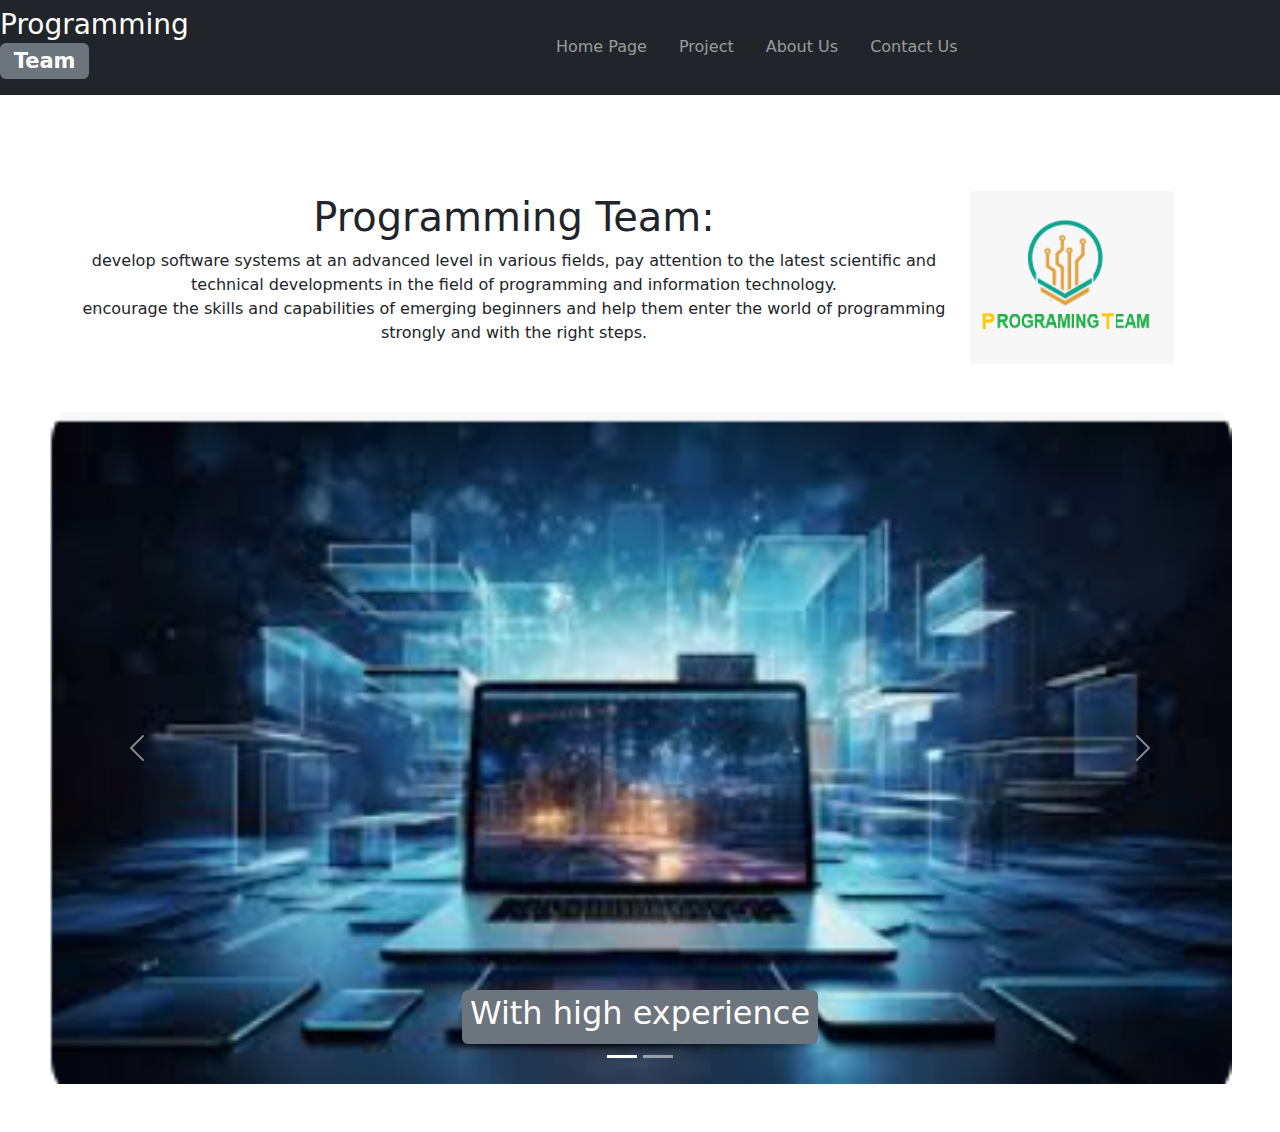
<file: index.html>
<!DOCTYPE html>
<html lang="en">
<head>
    <meta charset="UTF-8">
    <meta name="viewport" content="width=device-width, initial-scale=1.0">
    <link href="css/bootstrap.min.css" rel="stylesheet">
    <script src="js/bootstrap.bundle.min.js"></script>   
    <title>Programming Team</title>
</head>
<body>
    <nav class="navbar navbar-expand-md bg-dark navbar-dark text-white  ">
        <h3>Programming <span class="badge bg-secondary">Team</span></h3>

        <div class="container-fluid">
        
         <button class="navbar-toggler" type="button" data-bs-toggle="collapse" data-bs-target="#navbarNav" aria-controls="navbarNav" aria-expanded="false" aria-label="Toggle navigation">
         <span class="navbar-toggler-icon"></span>
         </button>
         <div class="collapse navbar-collapse nav justify-content-center " id="navbarNav">
                <ul class="navbar-nav pr-5 ">
                   <li class="nav-item px-2"><a class="nav-link "  href="index.html">Home Page</a></li></span>
                    <li class="nav-item px-2"><a class="nav-link" href="projects.html">Project</a></li>
                    <li class="nav-item px-2"><a class="nav-link" href="aboutus.html">About Us</a></li>
                    <li class="nav-item px-2"><a class="nav-link " href="contact.html" >Contact Us</a></li>
                </ul>
         </div>
        </div>
    </nav>
<section class=" text-center tsxt-sm-start p-5 ">
    <div class="container py-4">
        <div class="d-sm-flex align-items-center justify-content-center">
            <div>
            <h1>Programming Team:</h1>
            <p> develop software systems at an advanced level in various fields,
                     pay attention to the latest scientific and technical developments in the field of programming and information technology.<br/>
                     encourage the skills and capabilities of emerging beginners and help them enter the world of programming strongly and with the right steps.
            </p>
        </div>            
    <img class=" m-4 d-none d-md-block img-flud w-40 h-40  " src="img\progteam.png" alt="PROGRAMMING TEAM">
            
        </div>
    </div>
    <div id="carouselExampleCaptions" class="carousel slide">
        <div class="carousel-indicators">
          <button type="button" data-bs-target="#carouselExampleCaptions" data-bs-slide-to="0" class="active" aria-current="true" aria-label="Slide 1"></button>
          <button type="button" data-bs-target="#carouselExampleCaptions" data-bs-slide-to="1" aria-label="Slide 2"></button>
          </div>
        <div class="carousel-inner">
          <div class="carousel-item active">
            <img src="img\team1.png" class="d-block w-100" alt="...">
            <div class="carousel-caption d-none d-md-block">
              <span class="badge bg-secondary"><h2>With high experience</h2></span>
            </div>
          </div>
          <div class="carousel-item">
            <img src="img\team.png" class="d-block w-100" alt="...">
            <div class="carousel-caption d-none d-md-block">
              <h2>For a bright future</h2>
              </div>
          </div>
         
        </div>
        <button class="carousel-control-prev" type="button" data-bs-target="#carouselExampleCaptions" data-bs-slide="prev">
          <span class="carousel-control-prev-icon" aria-hidden="true"></span>
          <span class="visually-hidden">Previous</span>
        </button>
        <button class="carousel-control-next" type="button" data-bs-target="#carouselExampleCaptions" data-bs-slide="next">
          <span class="carousel-control-next-icon" aria-hidden="true"></span>
          <span class="visually-hidden">Next</span>
        </button>
      </div>
</body>
</html>
</file>
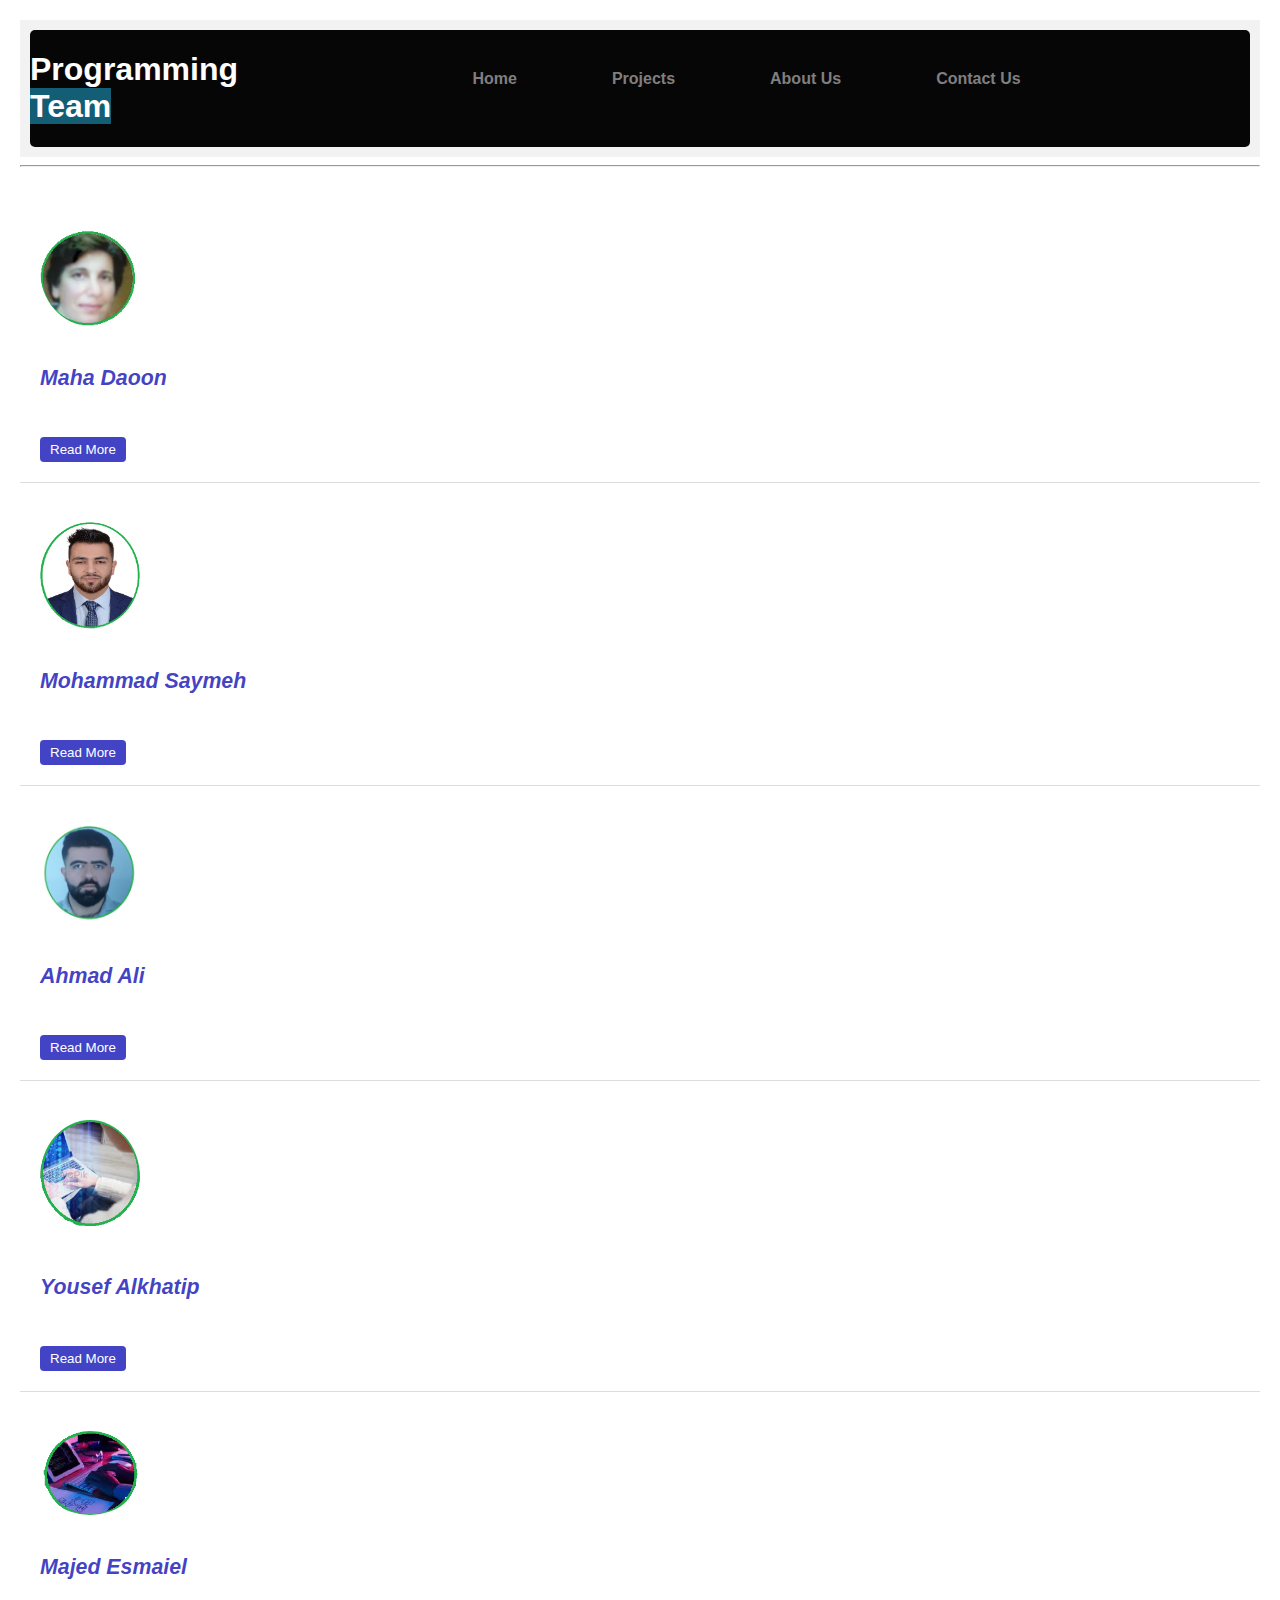
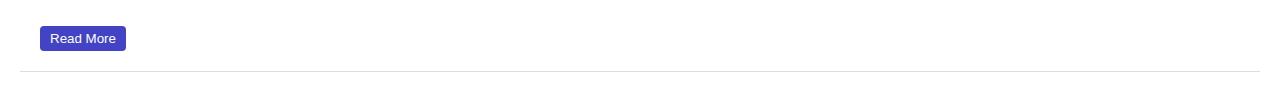
<file: aboutus.html>
<!DOCTYPE html>
<html lang="en">
<head>
    <meta charset="UTF-8">
    <meta name="viewport" content="width=device-width, initial-scale=1.0">
    <link rel="stylesheet" href="css/style.css">
    <title>About Us</title>
    <style>
        body {
            font-family: Arial, sans-serif;
            margin: 20px;
        }
        p {font-size: 14pt; color: #2121bad8;}
        h5 {font-size: 16pt; color: #2121bad8;}
        img {width: 100px; border-radius: 50%;}
        .navbar {
            background-color: #f2f2f2;
            padding: 10px;
        }
        .navbar ul {
            list-style-type: none;
            margin: 0;
            padding: 0;
            overflow: hidden;
        }
        .navbar li {
            float: left;
            margin-right: 15px;
        }
        .navbar a {
            text-decoration: none;
            color: #333;
            font-weight: bold;
        }
        .header {
            display: inline-block;
            margin-right: 20px;
        }
        .toggle-button { 
            margin-top: 10px; 
            padding: 5px 10px; 
            cursor: pointer; 
            background-color: #2121bad8;
            color: white;
            border: none;
            border-radius: 4px;
        }
        .toggle-button:hover {
            background-color: #1a1a9a;
        }
        .additional-info { 
            display: none; 
            margin-top: 10px;
        }
        table {
            width: 100%;
            border-collapse: collapse;
        }
        td {
            padding: 20px;
            vertical-align: top;
            border-bottom: 1px solid #ddd;
        }
    </style>
    <!-- jQuery CDN -->
    <script src="https://code.jquery.com/jquery-3.6.0.min.js"></script>
    <script>
        $(document).ready(function(){
            $(".toggle-button").click(function(){
                $(this).next(".additional-info").slideToggle();
                // Optionally change button text
                if ($(this).text() === "Read More") {
                    $(this).text("Read Less");
                } else {
                    $(this).text("Read More");
                }
            });
        });
    </script>
</head>
<body>
    <div class="navbar">
        <nav>
            <h1 class="header">Programming <span class="tm"><br>Team</span></h1>
            <ul>
                <li><a href="index.html">Home</a></li>
                <li><a href="projects.html">Projects</a></li>
                <li><a href="aboutus.html">About Us</a></li>
                <li><a href="contact.html">Contact Us</a></li>
            </ul>
        </nav>
    </div>
    
    <hr/>
    <table>
        <tr>
            <td>
                <p>
                    <img src="img/maha.png" alt="Maha Daoon" />
                </p>
                <h5><i>Maha Daoon</i></h5>
                <button class="toggle-button">Read More</button>
                <div class="additional-info">
                    <p>
                        Bachelor of Electronic Engineering. Programming experience of more than 20 years.<br/>
                        Owner of <b><a href="#baskets">IACC International Arab Computer Center</a></b> for Education and Professions.<br/>
                        Experience in teaching and learning with computers for deaf and dumb with special needs.<br/>
                        Lecturer at the Syrian Engineers Syndicate and at the Training and Rehabilitation Center at the Ministry of Electricity in the Syrian Arab Republic.
                    </p>
                </div>
            </td>
            <td>
                <!-- Optional summary or image can go here -->
            </td>
        </tr>
        <tr>
            <td>
                <p>
                    <img src="img/mohammad.png" alt="Mohammad Saymeh" />
                </p>
                <h5><i>Mohammad Saymeh</i></h5>
                <button class="toggle-button">Read More</button>
                <div class="additional-info">
                    <p>
                        Bachelor of Biomedical Engineering. Programming experience of more than 5 years.<br/>
                        Systems analysis and application software development in Python and C++.<br/>
                        Experience in Computer-Aided Design Program (AutoCAD Electrical).
                    </p>
                </div>
            </td>
            <td>
                <!-- Optional content -->
            </td>
        </tr>
        <tr>
            <td>
                <p>
                    <img src="img/ahmad2.png" alt="Ahmad Ali" />
                </p>
                <h5><i>Ahmad Ali</i></h5>
                <button class="toggle-button">Read More</button>
                <div class="additional-info">
                    <p>
                        I studied medical engineering at Damascus University.<br/>
                        I worked on several artificial intelligence projects using Python and developed a number of applications using Flutter and Dart.<br/>  
                        My ambition is to work and develop in introducing artificial intelligence into medical devices and the field of medical care and services.
                    </p>
                </div>
            </td>
            <td>
                <!-- Optional content -->
            </td>
        </tr>
        <tr>
            <td>
                <p>
                    <img src="img/yousef.png" alt="Yousef Alkhatip" />
                </p>
                <h5><i>Yousef Alkhatip</i></h5>
                <button class="toggle-button">Read More</button>
                <div class="additional-info">
                    <p>
                        I studied Mechatronics Engineering at Tishreen University, Lattakia.<br/>
                        Areas of expertise: alternative energies and maintenance of office and digital equipment.<br/>   
                        Two years of experience in Python programming fields.<br/>
                        My ambition is to use modern technologies and artificial intelligence in the equipment used on a daily basis to improve and increase work efficiency and productivity.
                    </p>
                </div>
            </td>
            <td>
                <!-- Optional content -->
            </td>
        </tr>
        <tr>
            <td>
                <p>
                    <img src="img/majed.png" alt="Majed Esmaiel" />
                </p>
                <h5><i>Majed Esmaiel</i></h5>
                <button class="toggle-button">Read More</button>
                <div class="additional-info">
                    <p>
                        Bachelor in Information Technology Banking Systems Supervisor,<br/>
                        Experience: 9 Years as Information Security Engineer and Consultant, 12 Years in Consulting.
                    </p>
                </div>
            </td>
            <td>
                <!-- Optional content -->
            </td>
        </tr>
    </table>
</body>
</html>
</file>
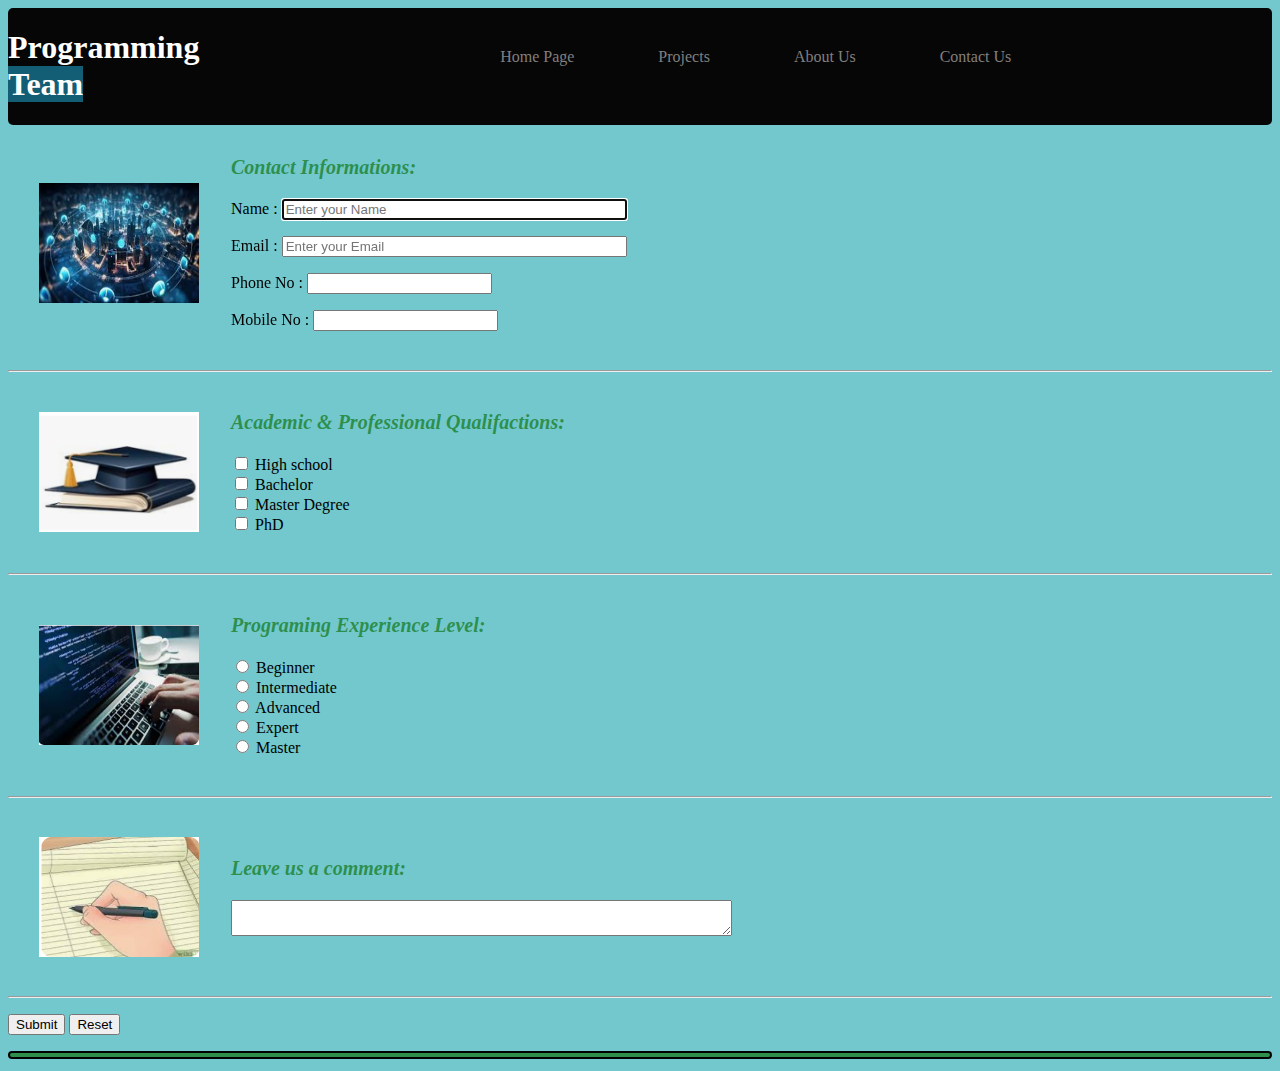
<file: contact.html>
<html lang="en">
<head>
    <meta charset="UTF-8">
    <meta name="viewport" content="width=device-width, initial-scale=1.0">
    <link rel="stylesheet" href="css\style.css">

    <title> CONTACT US</title>
    <style >
       h3{font-size: 20  ;font-style: italic; color: hsla(122, 78%, 26%, 0.703) }
       img {height: 120; width: 160; }
       body{background-color: rgb(114, 200, 205);}
       .bordered {
            border: 2px;
            border-style: solid;
            border-color: black;
            background-color:  hsla(122, 78%, 26%, 0.703);
            padding: 2px;
            border-radius: 5px;
            
          
            outline-offset: -8px;

        }
    </style>

<script type="text/javascript">
    function submit()
    {
        var n;
        n = document.getElementById("name").value;

        if (n==''){
        alert("Enter your name please");
        return false
      
    }
        var num
        num = document.getElementById('num').value;
        val = /^\d{10}$/
        if (num.match(val)){
           true
        }
        else if(num==''){
            alert('please add your mobile number!')
            return false
        }
         else {
            alert('mobile number in invalid!')
            return false
        }
        email = document.getElementById('email').value;
        var validRegex = /^[a-zA-Z0-9.!#$%&'*+/=?^_`{|}~-]+@[a-zA-Z0-9-]+(?:\.[a-zA-Z0-9-]+)*$/;
        if(email.match(validRegex)){
            true
        }
        else if(email ==''){
            alert('please enter your email!')
            return false
        }
        else {
           alert('email is invalid!')
           return false
        }
       

        var phone
        phone = document.getElementById('phone').value;
        val = /^\d{7}$/
        if (phone.match(val)){
           true
        }
        else if(phone==''){
            alert('please add your phone number!')
            return false
        }
         else {
            alert('phone number invalid or incomplete!')
             return false
        }

        var x;
        if (document.getElementById('br').checked){
            x = document.getElementById('br').value;
        } 
        else if (document.getElementById('int').checked){
            x = document.getElementById('int').value;
        }
        else if (document.getElementById('ad').checked){
            x = document.getElementById('ad').value;
        }
        else if (document.getElementById('ex').checked){
            x = document.getElementById('ex').value;
        }
        else if (document.getElementById('ms').checked){
            x = document.getElementById('ms').value;
        }
        else{
            alert('please tell us about your Experties!')
        }

        var stud;
        if (document.getElementById('hs').checked){
            stud = document.getElementById('hs').value;
        } 
        else if (document.getElementById('bc').checked){
            stud = document.getElementById('bc').value;
        }
        else if (document.getElementById('md').checked){
            stud = document.getElementById('md').value;
        }
        else if (document.getElementById('phd').checked){
            stud = document.getElementById('phd').value;
        }
        else{
            alert('please tell us about your academic qualifications!')
        }

        var comment;
        comment = document.getElementById("comment").value;
        if(comment ==''){
            alert('please add a message!')
            false
        }
        else{
            true
        }

        
        let p_result = document.getElementById('p_result');
        let pel = document.getElementById('pel');
        let number = document.getElementById('numbers')
        let com = document.getElementById('comms');


        total = (n + '  | ' + "edu: " + stud + ' - ' + "exp: " + x)
        p_result.innerText = total;
       
        numbe = (phone + ' - ' + num +' - ' + email);
        number.innerText = numbe
        com.innerText = comment

    }
    function form_reset(){
        document.getElementById('contact_form').reset();
    }


    
</script>
</head>
    <body>
        <div class="navbar">

            <nav >
              <h1 class="haedert">Programming <span class="tm"><br>Team</spanp>
              </h1>
              <ul>
                <li><a href="index.html">Home Page</a>
                </li>
                <li><a href="projects.html">Projects</a>
                </li>
                <li><a href="aboutus.html">About Us</a>
                </li>
                <li><a href="contact.html">Contact Us</a>
                </li>
                
               
             </ul>
            </nav>
         </div>
        

        <form id='contact_form'>
            
            <table cellspacing="30" >
                <tr>
                    <td > <img src = "img\contnt.png" alt = "PROGRAMMING TEAM" >
                    </td>
                    <td align= "left"><h3>Contact Informations:</h3>
                        <p>
                            Name : <input id="name" autofocus required placeholder="Enter your Name" type="text" size="40" name="name" > <br/>
                            <p></p>
                            Email : <input id="email" required placeholder="Enter your Email" type="email" size="40" name="Email" ><br/> 
                            <p></p>
                            Phone No :<input id="phone"  type="text" name="PHONE" style="margin-left: 4px;"><br/>
                            <p></p>
                            Mobile No :<input id="num" required type="text" name="Mobile" style="margin-left: 4px;" ><br/>
                           
                        </p>  
                    </td>    
                    
                </tr>
            </table>
             
             <hr/>
            
            <table cellspacing="30"  >
               <tr>
                    <td  align= "left"> 
                        <p><img src = "img\academyLevel.png" alt = "PROGRAMMING TEAM"/> </p> 
                    </td> 
                    <td>
                        <h3>Academic & Professional Qualifactions:</h3> 
                        <p>
                            <input id="hs" name="level0" value="High school" type="checkbox"  /> High school <br/>
                            <input id="bc" name="level1" value="Bachelor" type="checkbox"  /> Bachelor <br/>
                            <input id="md" name="level2" value="Master Degree" type="checkbox"  /> Master Degree<br/>
                            <input id="phd" name="level3" value="PhD" type="checkbox"  /> PhD<br/>
                        </p> 
                    </td>
                </tr>
            </table>
        
            <hr/>
            <table cellspacing="30" >
                <tr> 
                    <td  >
                      <p><img src = "img\progrmer.png" alt = "PROGRAMMING TEAM" /> </p> 
                    </td> 
               
                    <td>
                       <h3>Programing Experience Level:</h3>
                       <p> <input id= 'br' name="proglevel" value="Beginner" type="radio"  /> Beginner<br/>
                        <input id= 'int' name="proglevel" value="Intermediate" type="radio" /> Intermediate <br/>
                         <input id= 'ad' name="proglevel" value="Advanced" type="radio" /> Advanced <br/>
                             <input id= 'ex' name="proglevel" value="Expert" type="radio" /> Expert <br/>
                             <input id= 'ms' name="proglevel" value="Master" type="radio" /> Master 
                    
                        </p> 
                    </td>    
                    
                </tr> 
            </table>
            <hr/>
            <table   cellspacing="30" >
                <tr>
                    <td align= "left">
                       <p><img src = "img\commnt.png" alt = "PROGRAMMING TEAM"/> </p> 
                    </td> 
                   
                    <td>
                        <h3>Leave us a comment:</h3>
                        <p><textarea id="comment" name="message" rows="=5" cols="60" > </textarea></p> 
                    </td>    
                    
                </tr>
            </table>       
            <hr/>  
                        
                     
        
        </form>
        <button type="submit" id="sub" onclick="submit()">Submit</button>
        <button type="button" id="reset" onclick="form_reset()">Reset</button> </br>

        <p> </p>

        <div id="p_result" style="color:black; font-size: 25px; font-weight: bold;"></div>
        <div id= 'numbers' style="font-size: 15px; color: hsla(122, 78%, 26%, 0.703)"></div>
        <p class="bordered" id = 'comms' style="font-size: 12px; color: black;"></p>
        
        <p id="pel" style="color:red; font-size: 10;"></p>
      
    </body>
  
</html>
</file>
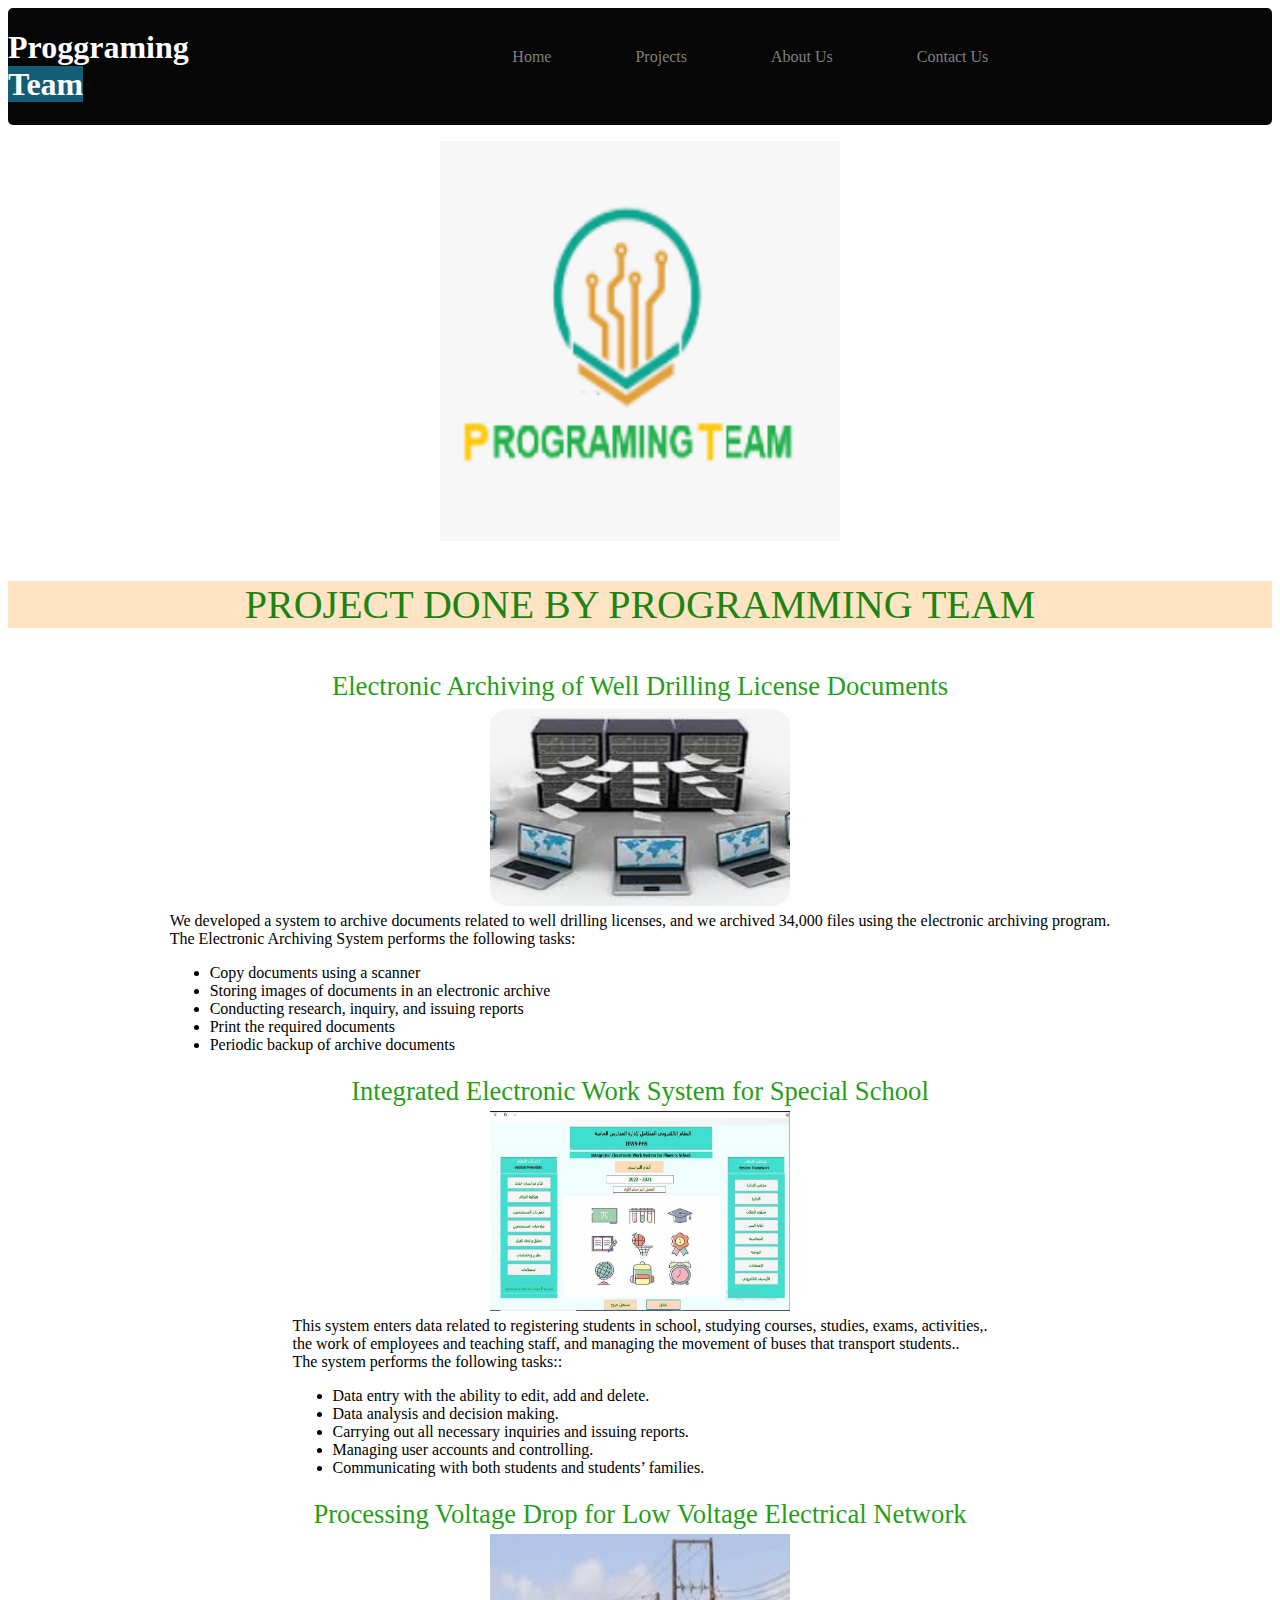
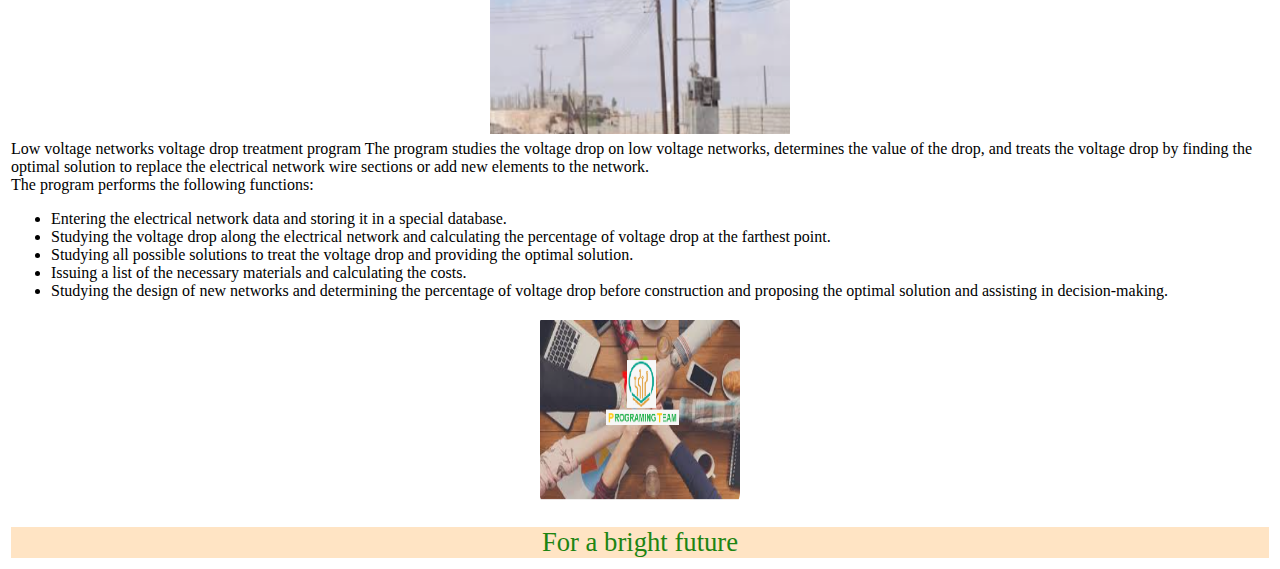
<file: projects.html>
<html lang="en">
<head>
    <meta charset="UTF-8">
    <meta name="viewport" content="width=device-width, initial-scale=1.0">
    <link rel="stylesheet" href="css\style.css">
    <title>projects</title>
   <style>
        p.larg1 {font-size:30pt; font-weight: 200 ; background-color: bisque; color: rgb(29, 132, 18); text-align: center;}
        p.larg2  { font-size:20pt  ; font-weight: 180; color: rgb(39, 158, 26);  text-align: center;}
        p.larg3 {font-size:20pt; font-weight: 200; background-color: bisque; color: rgb(29, 132, 18); text-align: center;}
        h5 { font-size:24pt; font-weight: 200;  }
   </style>
   </head>
<body>
 <div class="navbar">

    <nav >
      <h1 class="haedert">Proggraming <span class="tm"><br>Team</spanp>
      </h1>
      <ul>
        <li><a href="index.html">Home</a>
        </li>
        <li><a href="projects.html">Projects</a>
        </li>
        <li><a href="aboutus.html">About Us</a>
        </li>
        <li><a href="contact.html">Contact Us</a>
        </li>
        
       
     </ul>
    </nav>
 </div>
   
   <p align="Center"><img src ="img\progteam.png" alt = "PROGRAMMING TEAM"  height="400" width="400" /> </p> 
 <p class="larg1">PROJECT DONE BY PROGRAMMING TEAM </p>
    <table align="Center">
        <tr>
            <td>
                <p class="larg2">Electronic Archiving of Well Drilling License Documents</p> 
            </td>
        </tr>
       
        <tr>
            <td   align="Center">
                <img src = "img\arch.png" alt = "PROGRAMMING TEAM" height="200" width="300" />
            </td>
         
        </tr>
    </table>
    <table align="Center">

        <tr>
            <td>
             <p>
                We developed a system to archive documents related to well drilling licenses, and we archived 34,000 files using the electronic archiving program.<br/>
                The Electronic Archiving System performs the following tasks: 
                <ul>
                    <li>
                        Copy documents using a scanner
                    </li>
                    <li>
                        Storing images of documents in an electronic archive
                    </li>
                    <li>
                        Conducting research, inquiry, and issuing reports
                    </li>
                    <li>
                        Print the required documents 
                    </li>
                    <li>
                        Periodic backup of archive documents
                    </li>
                </ul>
            </p>
            </td>
        </tr>
         
    </table>
    
  <!-- مشروع المدارس الخاصة--> 
    <table align="Center">
        <tr>
             <td>
                <p class="larg2">Integrated Electronic Work System for Special School</p> 
            </td>
        </tr>
       
        <tr>
            <td align="Center">
                <img src = "img\school1.png" alt = "PROGRAMMING TEAM"   height="200" width="300" />
            </td>
        </tr>
    </table>

    <table align="Center">

        <tr>
            <td>
            <p>
                This system enters data related to registering students in school, studying courses, studies, exams, activities,.<br/>
                 the work of employees and teaching staff, and managing the movement of buses that transport students..<br/>
                 The system performs the following tasks:: 
                <ul>
                    <li>
                        Data entry with the ability to edit, add and delete.
                    </li>
                    <li>
                        Data analysis and decision making.
                    </li>
                    <li>
                        Carrying out all necessary inquiries and issuing reports.
                    </li>
                    <li>
                        Managing user accounts and controlling.
                    </li>
                    <li>
                        Communicating with both students and students’ families.
                    </li>
                </ul>
            </p>
            </td>
        </tr>
       
    </table>  

     <!-- مشروع معالجة هبوط الجهد--> 
    <table align="Center">
        <tr>
             <td>
                <p class="larg2">Processing Voltage Drop for Low Voltage Electrical Network</p> 
            </td>
        </tr>
       
        <tr>
            <td   align="Center">
                <img src = "img\lowvoltg.png" alt = "PROGRAMMING TEAM"  height="200" width="300" />
            </td>
        </tr>
    </table>
    <table align="Center">

        <tr>
            <td>
            <p>
                Low voltage networks voltage drop treatment program The program studies the voltage drop on low voltage networks, determines the value of the drop, and treats the voltage drop by finding the optimal solution to replace the electrical network wire sections or add new elements to the network.<br/>
                The program performs the following functions: 
                <ul>
                    <li>
                        Entering the electrical network data and storing it in a special database.
                    </li>
                    <li>
                        Studying the voltage drop along the electrical network and calculating the percentage of voltage drop at the farthest point.
                    </li>
                    <li>
                        Studying all possible solutions to treat the voltage drop and providing the optimal solution.
                    </li>
                    <li>
                        Issuing a list of the necessary materials and calculating the costs.
                    </li>
                    <li>
                        Studying the design of new networks and determining the percentage of voltage drop before construction and proposing the optimal solution and assisting in decision-making.
                    </li>
                </ul>
            </p>
            </td>
        </tr>
        <tr>
            <th colspan="2"  align="Center">
                <img src = "img\team.png" alt = "PROGRAMMING TEAM" height="180" width="200" />
                
                <p class="larg3">For a bright future</p>
                
            </th>
         
        </tr>
    </table>  
</body>
</html>
</file>
<file: css/style.css>
h1{
    color: white;
}
.headert{
    color: whitesmoke;
}
.tm
{
    color: rgb(255, 255, 255);
    background-color: rgb(19, 93, 117);
    box-sizing: border-box;
    

       
}
.navbar nav {
    
    display: flex;
    justify-items: center;
    background-color: rgb(7, 6, 6);
    border-radius: 5px;
    text-wrap: wrap;
}
 .navbar nav ul {

    padding-top: 30px;
    text-align: center;
    
    margin: 0 auto;
    justify-content: inherit;
    
}
.navbar nav ul li {
    display: inline-flex;
    padding: 10px 40px;
    

}
.navbar a:link , a:visited {
    color: rgb(128, 127, 127);
    text-decoration: none;
}

.navbar a:hover , .navbar a:active {
  color: rgb(22, 25, 26) ;
   background-color: bisque;
   text-shadow: none;
   
}
</file>
